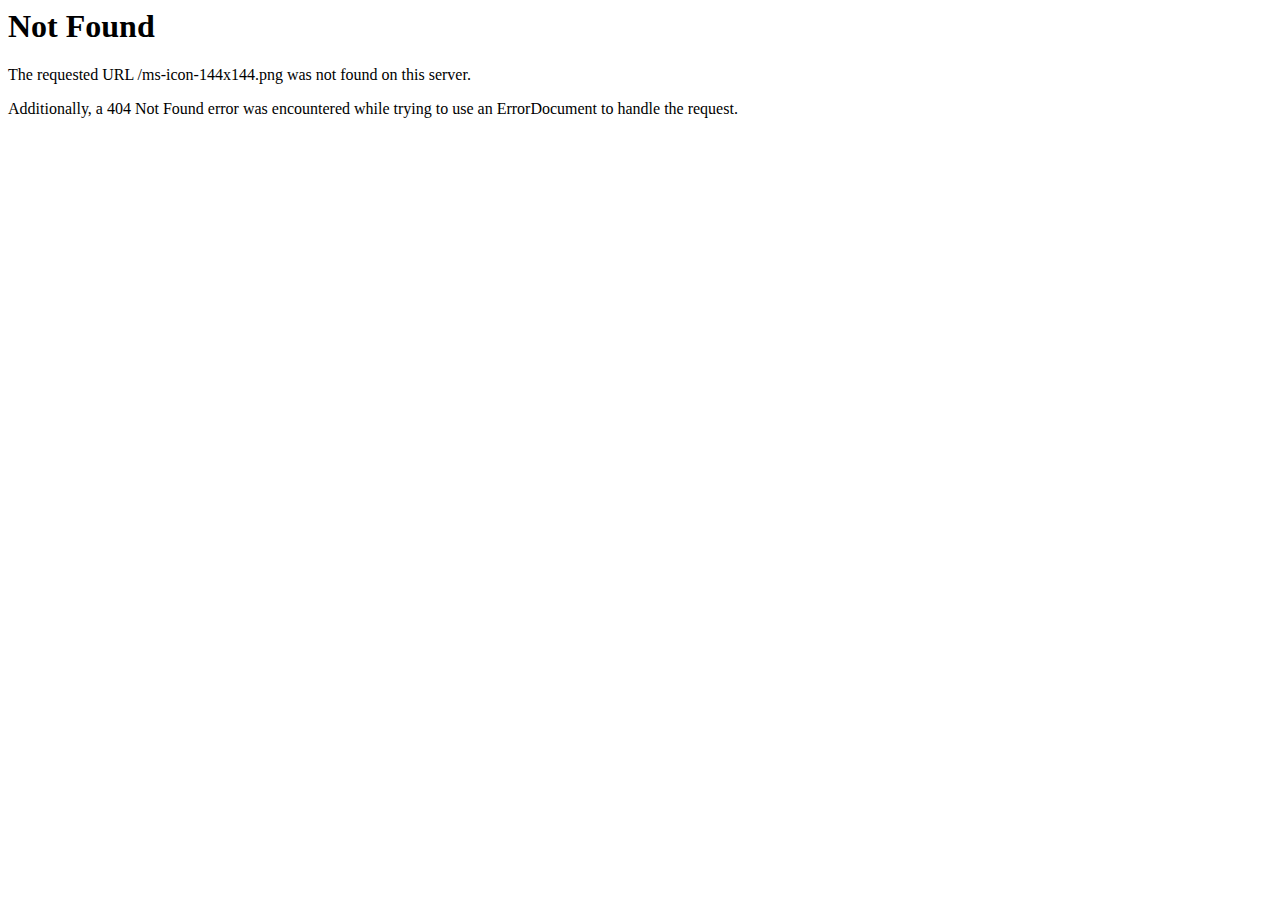
<file: sandhaan/ms-icon-144x144.html>
<!DOCTYPE HTML PUBLIC "-//IETF//DTD HTML 2.0//EN">
<html><head>
<title>404 Not Found</title>
</head><body>
<h1>Not Found</h1>
<p>The requested URL /ms-icon-144x144.png was not found on this server.</p>
<p>Additionally, a 404 Not Found
error was encountered while trying to use an ErrorDocument to handle the request.</p>
</body></html>
</file>
